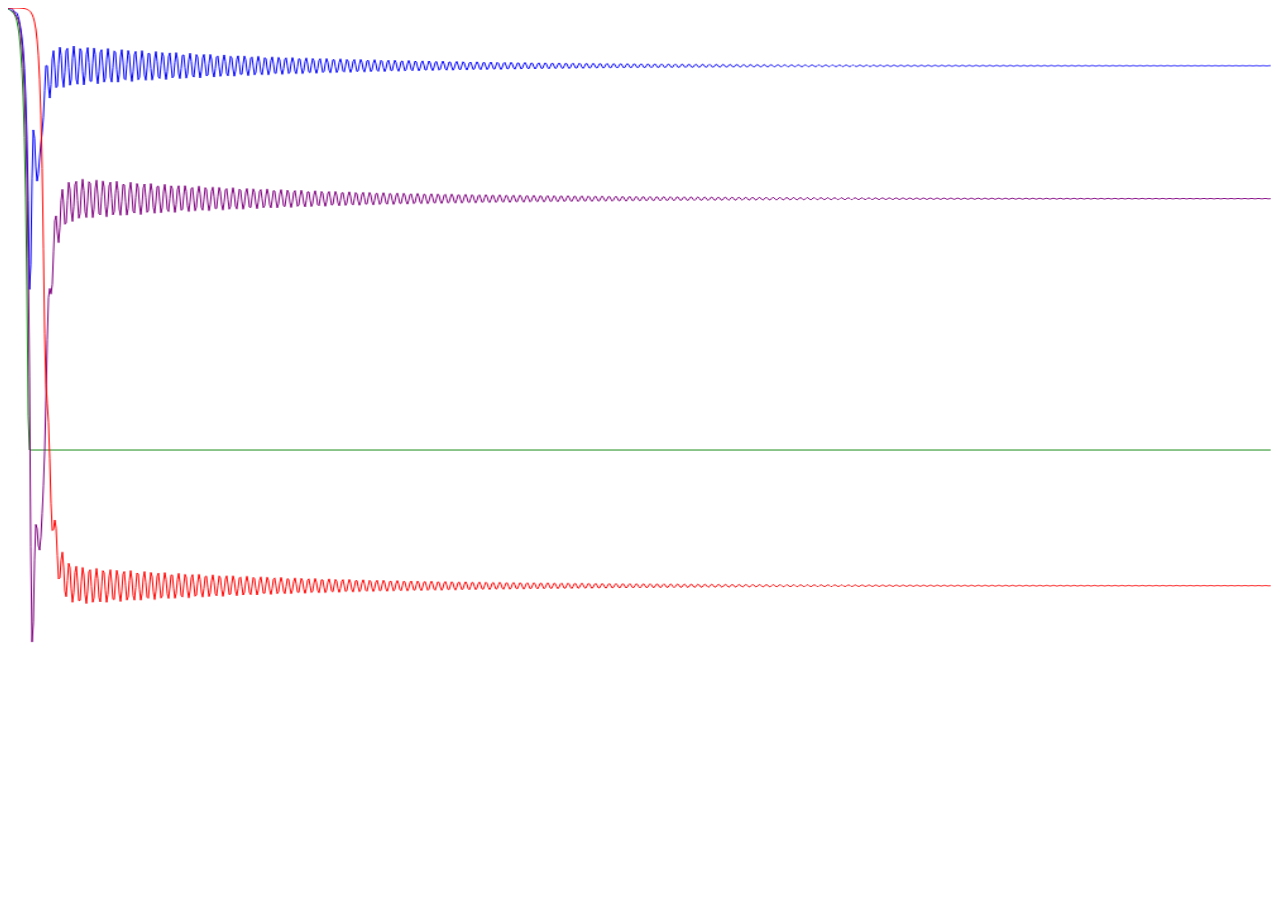
<file: graph/index.html>
<html>
    <canvas id="canvas" style="width:100%; height:100%" width="1000" height="1000">
    </canvas>

    <script>
        var elems = {
            G: 10000,
            S: 43,
            W: 10,
            H: 32,
        };

        var reproduce = {
            G: 1.7,
            S: 40.12,
            W: 13.01,
            H: 1.2,
        };

        function process(elems) {
            var old = elems;
            elems = {};
            for(var i in old) {
                elems[i] = old[i];
            }

            elems.G = Math.min(Math.max(old.G*reproduce.G-old.S/2,0),5000000);
            elems.S = Math.max(Math.ceil(Math.max(Math.min(old.S * reproduce.S,old.G) - old.W / 2 - old.H/2)),0);
            elems.W = Math.max(Math.ceil(Math.floor(old.W *.7) + Math.min(old.W/2 * reproduce.W, old.S) - old.H/1000),0);
            elems.H = Math.max(Math.ceil(Math.floor(old.H *.9) + Math.min(old.H/2 * reproduce.H, old.S)),0)
            return elems;
        }

        var graph = [];
        for(var i=0;i<1000;i++) {
            graph.push(elems);
            elems = process(elems);
            if(i<100)
                console.log(elems);
        }

        var canvas = document.getElementById("canvas");
        var ctx = canvas.getContext("2d");
        for(var l in elems) {
//            console.log(l);
            var mul = 1/10000;
//            if(l==='G') continue;
            ctx.beginPath();
            ctx.moveTo(0,graph[0][l]*mul);
//            console.log(l, graph[0]);
            ctx.strokeStyle = l==='G'?'green':l==='S'?"blue":l==='W'?'purple':'red';
            for(var i=1; i<graph.length;i++) {
                ctx.lineTo(i,graph[i][l]*mul);
                if(graph[i][l]===0) {
                    break;
                }
//                console.log(i, graph[i][l]);
            }
            ctx.stroke();
        }
    </script>
</html>
</file>
